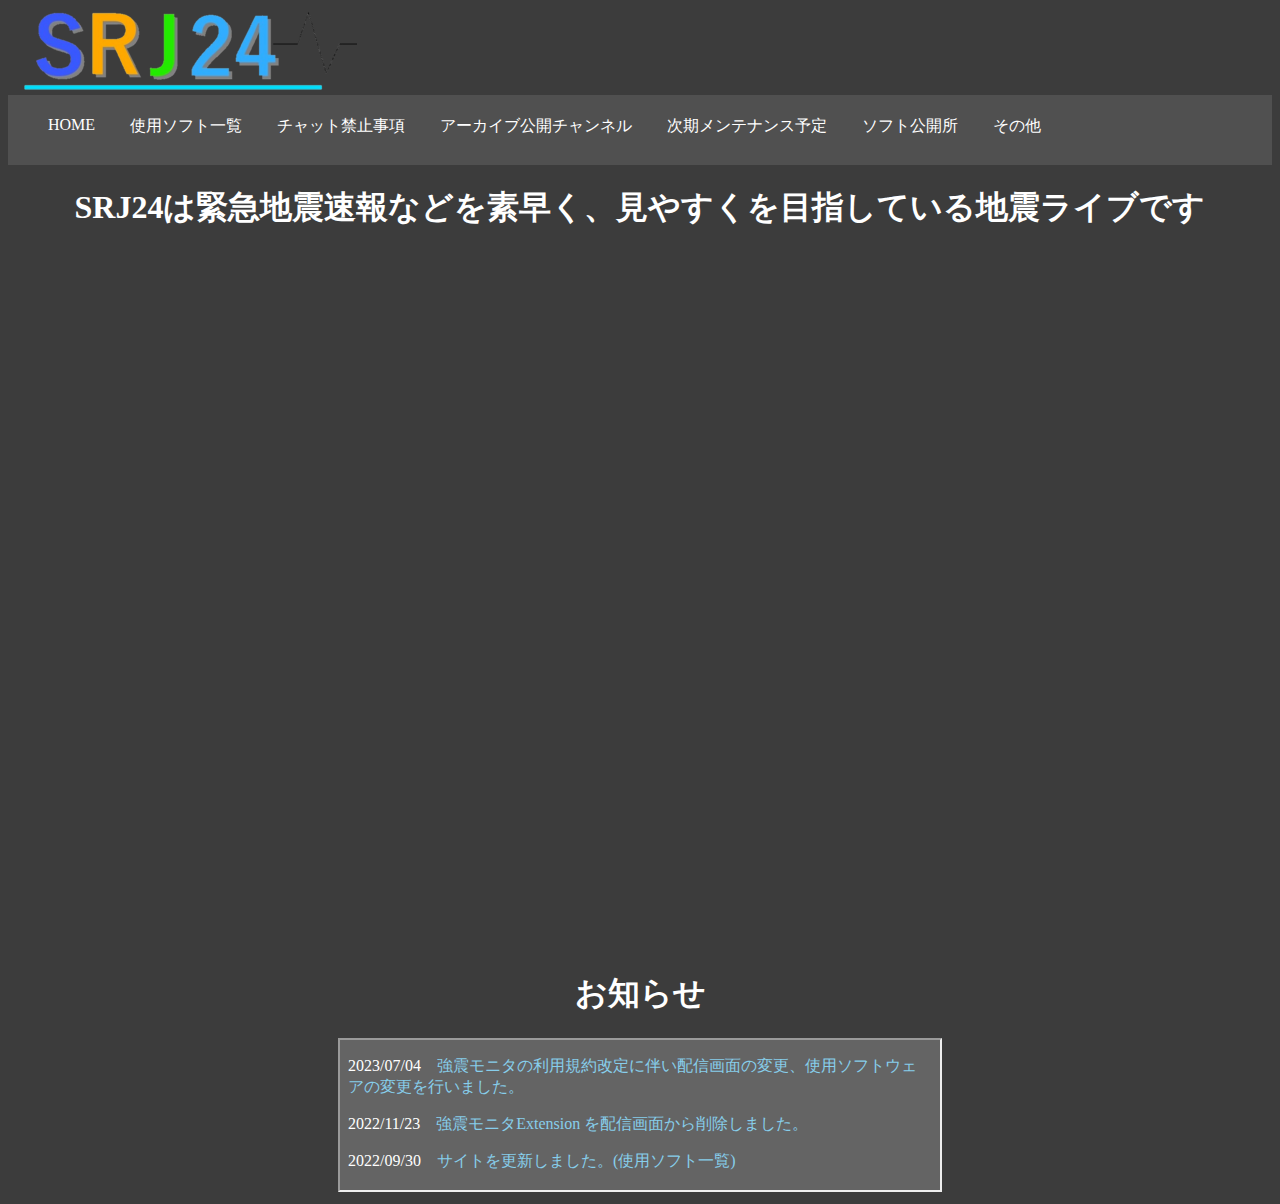
<file: index.html>
<!DOCTYPE html>
<html>
<head>
    <meta charset="utf-8">
    <meta http-equiv="X-UA-Compatible" content="IE=edge">
    <title>SRJ24 - Home</title>
    <link rel="icon" type="image/png" href="Data/Live.png">
    <link rel="stylesheet" href="css/nav.css">
    <meta property="og:url" content="https://rikunn.github.io/SRJ24-HomePage/index.html">
    <meta property="og:type" content="website">
    <meta property="og:title" content="SRJ24">
    <meta property="og:description" content="しーくんとりーくんの地震速報ライブチャンネル(SRJ24)の公式サイトです。">
    <meta property="og:site_name" content="SRJ24 Home">
    <meta property="og:image" content="Data/SRJ24.png">
</head>
<body bgcolor="#3c3c3c">
    <img src="Data/SRJ24.png">
    <nav>
        <ul>
            <li><a href="index.html">HOME</a></li>
            <li><a href="LiveScreen.html">使用ソフト一覧</a></li>
            <li><a href="Chat.html">チャット禁止事項</a></li>
            <li><a href="https://www.youtube.com/channel/UC1FDtoqpR40Fy5w6f7dwFCw" target="_blank">アーカイブ公開チャンネル</a></li>
            <li><a href="Maintenance.html">次期メンテナンス予定</a></li>
            <li><a href="Soft.html">ソフト公開所</a></li>
            <li><a href="Info.html">その他</a></li>
        </ul>
    </nav>
    <div style="text-align: center">
        <div>
            <h1 style="color:white">SRJ24は緊急地震速報などを素早く、見やすくを目指している地震ライブです</h1>
       <iframe width="1236" height="695" src="https://www.youtube.com/embed/1P_Yfn1awhE" title="日本全国地震速報ライブ・気象情報・24時間LIVE/Japan Earthquake Early Warning Live / Weather Information / 24 Hours LIVE" frameborder="0" allow="accelerometer; autoplay; clipboard-write; encrypted-media; gyroscope; picture-in-picture; web-share" allowfullscreen></iframe>
            <h1 style="color:white">お知らせ</h1>
            <iframe src="Notice/お知らせ.html" width="600" height="150">
            </iframe>
        </div>
    </div>
</body>
</html>
</file>
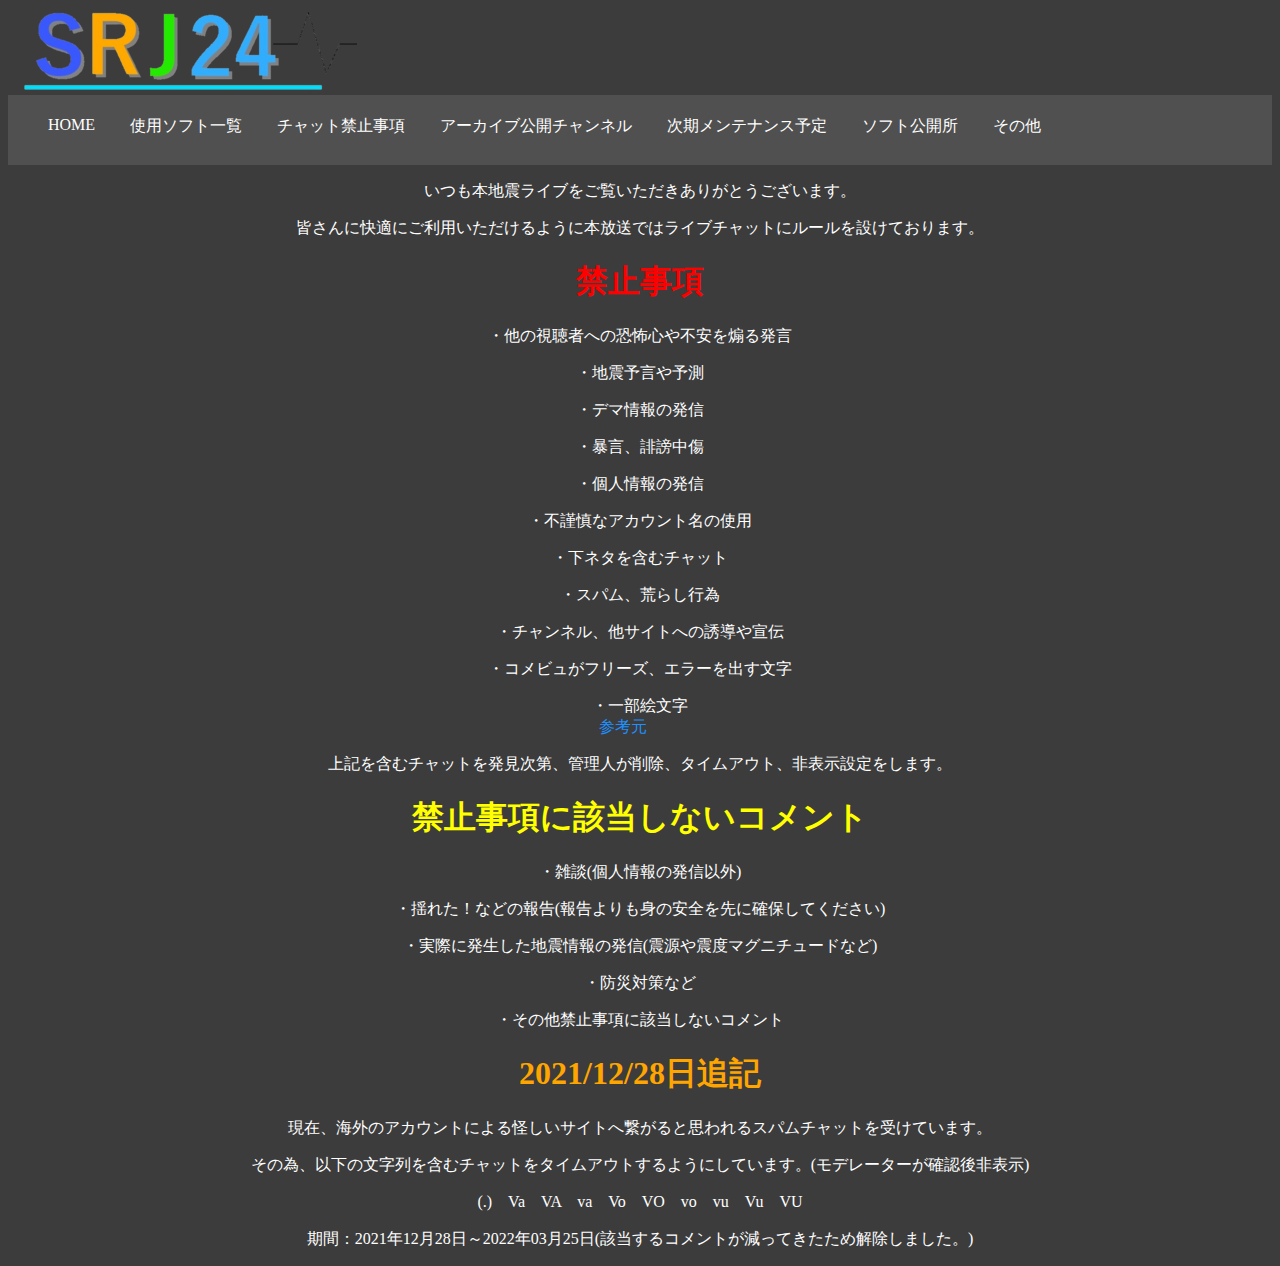
<file: Chat.html>
<!DOCTYPE html>
<html>
<head>
    <meta charset="utf-8">
    <meta http-equiv="X-UA-Compatible" content="IE=edge">
    <title>SRJ24 - チャット注意事項</title>
    <link rel="icon" type="image/png" href="Data/Live.png">
    <link rel="stylesheet" href="css/nav.css">
    <meta property="og:url" content="https://rikunn.github.io/SRJ24-HomePage/index.html">
    <meta property="og:type" content="article">
    <meta property="og:title" content="SRJ24">
    <meta property="og:description" content="地震ライブのチャットの注意事項など">
    <meta property="og:site_name" content="SRJ24 Chat">
    <meta property="og:image" content="Data/SRJ24.png">
</head>
<body bgcolor="#3c3c3c">
    <img src="Data/SRJ24.png">
    <nav>
        <ul>
            <li><a href="index.html">HOME</a></li>
            <li><a href="LiveScreen.html">使用ソフト一覧</a></li>
            <li><a href="Chat.html">チャット禁止事項</a></li>
            <li><a href="https://www.youtube.com/channel/UC1FDtoqpR40Fy5w6f7dwFCw" target="_blank">アーカイブ公開チャンネル</a></li>
            <li><a href="Maintenance.html">次期メンテナンス予定</a></li>
            <li><a href="Soft.html">ソフト公開所</a></li>
            <li><a href="Info.html">その他</a></li>
        </ul>
    </nav>
    <div style="text-align: center">
        <div>
            <p style="color:white">いつも本地震ライブをご覧いただきありがとうございます。</p>
            <p style="color:white">皆さんに快適にご利用いただけるように本放送ではライブチャットにルールを設けております。</p>
            <div>
                <h1 style="color:red">禁止事項</h1>
                <p style="color:white">・他の視聴者への恐怖心や不安を煽る発言</p>
                <p style="color:white">・地震予言や予測</p>
                <p style="color:white">・デマ情報の発信</p>
                <p style="color:white">・暴言、誹謗中傷</p>
                <p style="color:white">・個人情報の発信</p>
                <p style="color:white">・不謹慎なアカウント名の使用</p>
                <p style="color:white">・下ネタを含むチャット</p>
                <p style="color:white">・スパム、荒らし行為</p>
                <p style="color:white">・チャンネル、他サイトへの誘導や宣伝</p>
                <p style="color:white">・コメビュがフリーズ、エラーを出す文字</p>
                <p style="color:white">・一部絵文字<a style="color:dodgerblue" href="https://qiita.com/compo031/items/61ce02704ee27abed8d1">参考元</a></p>
                <p style="color:white">上記を含むチャットを発見次第、管理人が削除、タイムアウト、非表示設定をします。</p>
            </div>
            <div>
                <h1 style="color:yellow">禁止事項に該当しないコメント</h1>
                <p style="color:white">・雑談(個人情報の発信以外)</p>
                <p style="color:white">・揺れた！などの報告(報告よりも身の安全を先に確保してください)</p>
                <p style="color:white">・実際に発生した地震情報の発信(震源や震度マグニチュードなど)</p>
                <p style="color:white">・防災対策など</p>
                <p style="color:white">・その他禁止事項に該当しないコメント</p>
            </div>

            <h1 style="color:orange">2021/12/28日追記</h1>
            <p style="color:white">現在、海外のアカウントによる怪しいサイトへ繋がると思われるスパムチャットを受けています。</p>
            <p style="color:white">その為、以下の文字列を含むチャットをタイムアウトするようにしています。(モデレーターが確認後非表示)</p>
            <p style="color:white">(.)　Va　VA　va　Vo　VO　vo　vu　Vu　VU</p>
            <p style="color:white">期間：2021年12月28日～2022年03月25日(該当するコメントが減ってきたため解除しました。)</p>

        </div>
    </div>
</body>
</html>
</file>
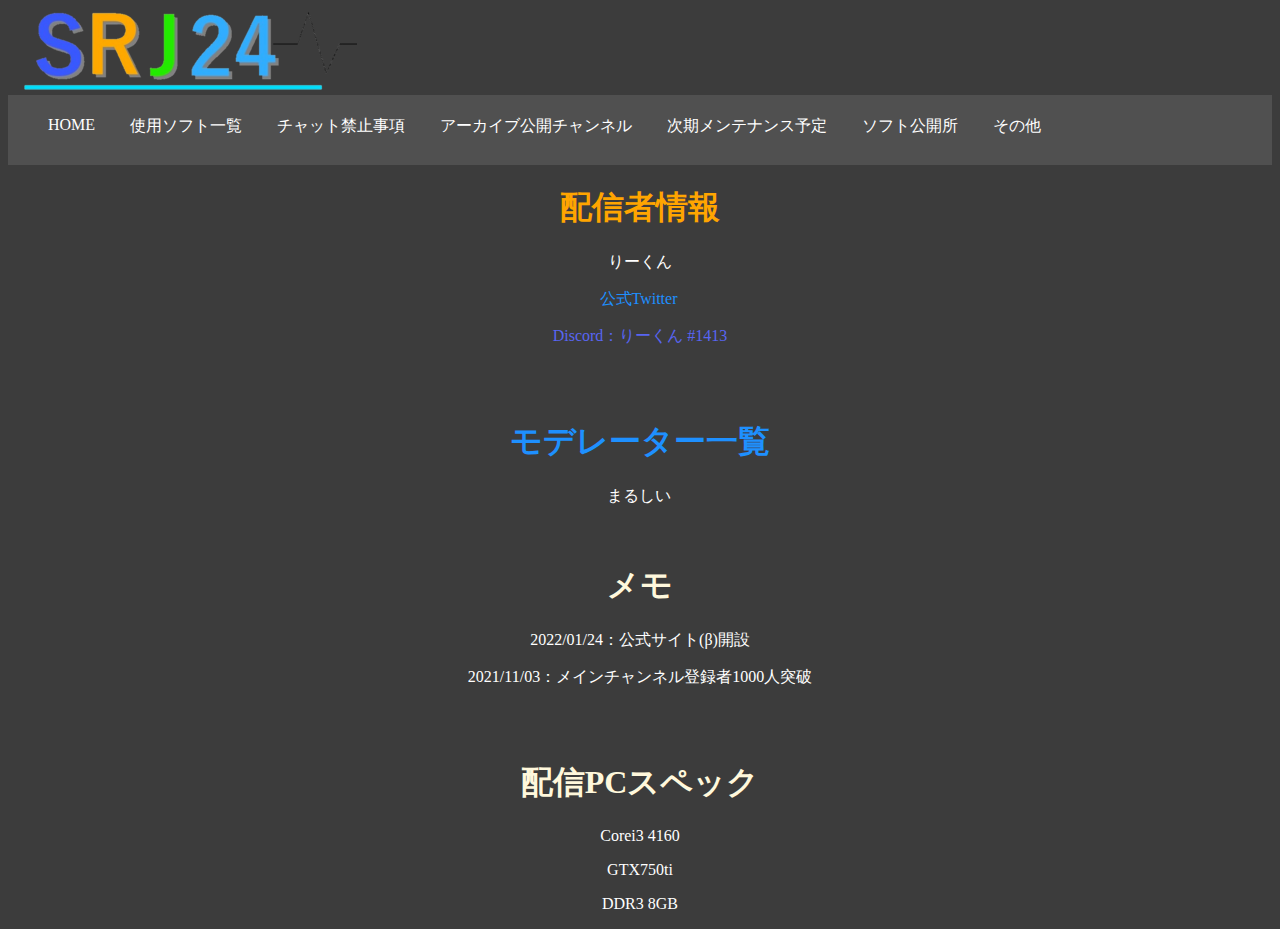
<file: Info.html>
<!DOCTYPE html>
<html>
<head>
    <meta charset="utf-8">
    <meta http-equiv="X-UA-Compatible" content="IE=edge">
    <title>SRJ24 - その他</title>
    <link rel="icon" type="image/png" href="Data/Live.png">
    <link rel="stylesheet" href="css/nav.css">
    <meta property="og:url" content="https://rikunn.github.io/SRJ24-HomePage/index.html">
    <meta property="og:type" content="article">
    <meta property="og:title" content="SRJ24">
    <meta property="og:description" content="その他">
    <meta property="og:site_name" content="SRJ24 Info">
    <meta property="og:image" content="Data/SRJ24.png">
</head>
<body bgcolor="#3c3c3c">
    <img src="Data/SRJ24.png">
    <nav>
        <ul>
            <li><a href="index.html">HOME</a></li>
            <li><a href="LiveScreen.html">使用ソフト一覧</a></li>
            <li><a href="Chat.html">チャット禁止事項</a></li>
            <li><a href="https://www.youtube.com/channel/UC1FDtoqpR40Fy5w6f7dwFCw" target="_blank">アーカイブ公開チャンネル</a></li>
            <li><a href="Maintenance.html">次期メンテナンス予定</a></li>
            <li><a href="Soft.html">ソフト公開所</a></li>
            <li><a href="Info.html">その他</a></li>
        </ul>
    </nav>
    <div style="text-align: center">
        <div>
            <div>
                <h1 style="color:orange">配信者情報</h1>
                <p style="color:white">りーくん</p>
                <a style="color:dodgerblue" href="https://twitter.com/SRJ24_">　　公式Twitter</a>
                <p style="color:#5865f2">Discord：りーくん #1413</p>
            </div>
            <br>
            <br>
            <div>
                <h1 style="color:dodgerblue">モデレーター一覧</h1>
                <a style="color:white" href="https://bit.ly/31HY8WL">　　まるしい</a>
            </div>
            <br>
            <br>
            <div>
                <h1 style="color:cornsilk">メモ</h1>
                <p style="color:white">2022/01/24：公式サイト(β)開設</p>
                <p style="color:white">2021/11/03：メインチャンネル登録者1000人突破</p>
            </div>
            <br>
            <br>
            <div>
                <h1 style="color:cornsilk">配信PCスペック</h1>
                <p style="color:white">Corei3 4160</p>
                <p style="color:white">GTX750ti</p>
                <p style="color:white">DDR3 8GB</p>
            </div>
        </div>
    </div>
</body>
</html>
</file>
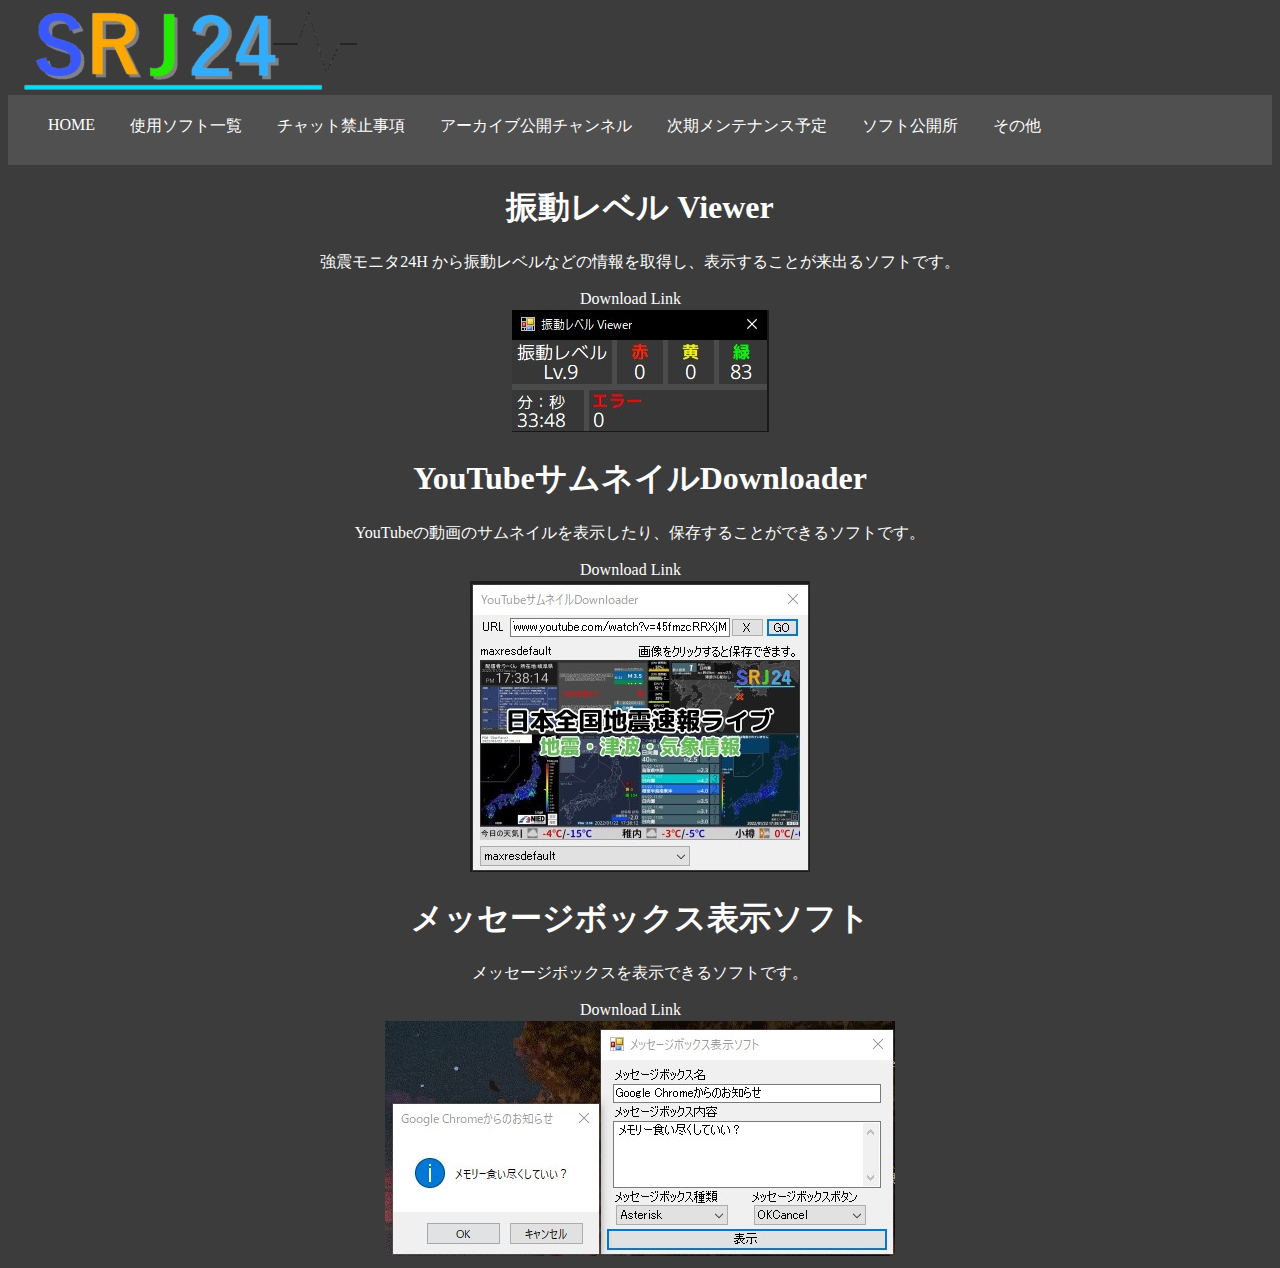
<file: Soft.html>
<!DOCTYPE html>
<html>
<head>
    <meta charset="utf-8">
    <meta http-equiv="X-UA-Compatible" content="IE=edge">
    <title>SRJ24 - ソフト公開所</title>
    <link rel="icon" type="image/png" href="Data/Live.png">
    <link rel="stylesheet" href="css/nav.css">
    <meta property="og:url" content="https://rikunn.github.io/SRJ24-HomePage/index.html">
    <meta property="og:type" content="article">
    <meta property="og:title" content="SRJ24">
    <meta property="og:description" content="管理者が制作したソフトを公開する場所です">
    <meta property="og:site_name" content="SRJ24 ソフト公開所">
    <meta property="og:image" content="Data/SRJ24.png">
</head>
<body bgcolor="#3c3c3c">
    <img src="Data/SRJ24.png">
    <nav>
        <ul>
            <li><a href="index.html">HOME</a></li>
            <li><a href="LiveScreen.html">使用ソフト一覧</a></li>
            <li><a href="Chat.html">チャット禁止事項</a></li>
            <li><a href="https://www.youtube.com/channel/UC1FDtoqpR40Fy5w6f7dwFCw" target="_blank">アーカイブ公開チャンネル</a></li>
            <li><a href="Maintenance.html">次期メンテナンス予定</a></li>
            <li><a href="Soft.html">ソフト公開所</a></li>
            <li><a href="Info.html">その他</a></li>
        </ul>
    </nav>
    <div style="text-align: center">
        <div>
            <h1 style="color:white">振動レベル Viewer</h1>
            <p style="color:white">強震モニタ24H から振動レベルなどの情報を取得し、表示することが来出るソフトです。</p>
            <a href="Data/振動レベル Viewer v1.2_20240108.zip">　Download Link</a>
            <img src="Data/振動レベルviewer.jpg" alt="振動レベルviewer.jpg">

            <h1 style="color:white">YouTubeサムネイルDownloader</h1>
            <p style="color:white">YouTubeの動画のサムネイルを表示したり、保存することができるソフトです。</p>
            <a href="Data/YouTubeサムネイルDownloader.zip">　Download Link</a>
            <img src="Data/YouTubeImgDL.jpg" alt="YouTubeImgDL.jpg">

            <h1 style="color:white">メッセージボックス表示ソフト</h1>
            <p style="color:white">メッセージボックスを表示できるソフトです。</p>
            <a href="Data/メッセージボックス表示ソフト.zip">　Download Link</a>
            <img src="Data/MessageBox.jpg" alt="MessageBox.jpg">
        </div>
    </div>
</body>
</html>
</file>
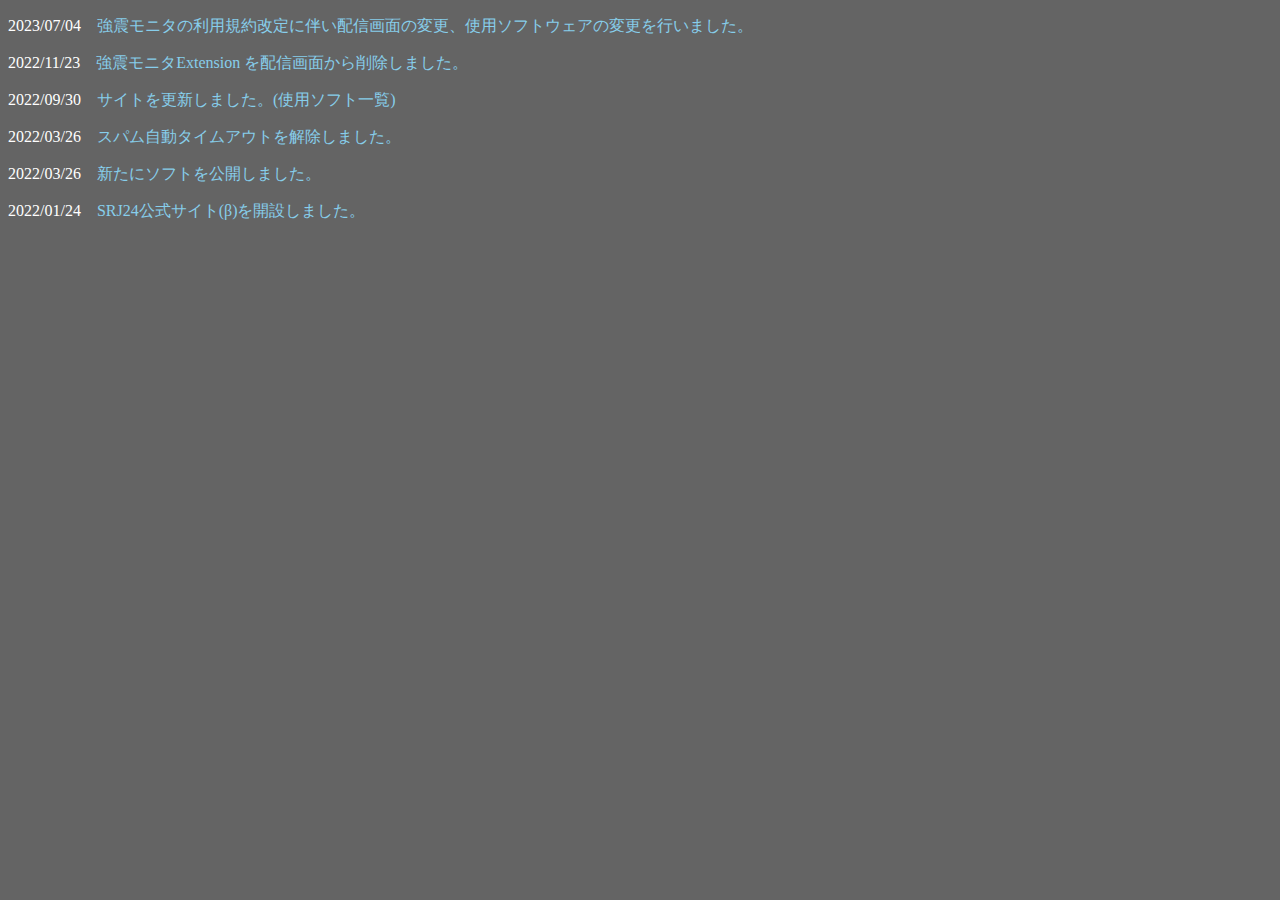
<file: Notice/お知らせ.html>
<!DOCTYPE html>
<html>
<head>
    <meta charset="utf-8">
    <meta http-equiv="X-UA-Compatible" content="IE=edge">
</head>
<body bgcolor="#646464">
    <p style="color:white">2023/07/04　<label style="color:skyblue">強震モニタの利用規約改定に伴い配信画面の変更、使用ソフトウェアの変更を行いました。</label></p>
    <p style="color:white">2022/11/23　<label style="color:skyblue">強震モニタExtension を配信画面から削除しました。</label></p>
    <p style="color:white">2022/09/30　<label style="color:skyblue">サイトを更新しました。(使用ソフト一覧)</label></p>
    <p style="color:white">2022/03/26　<label style="color:skyblue">スパム自動タイムアウトを解除しました。</label></p>
    <p style="color:white">2022/03/26　<label style="color:skyblue">新たにソフトを公開しました。</label></p>
    <p style="color:white">2022/01/24　<label style="color:skyblue">SRJ24公式サイト(β)を開設しました。</label></p>
</body>
</html>
</file>
<file: css/nav.css>
nav {
    width: 100%;
    height: 70px;
    background-color: #505050;
    padding-top: 5px;
    box-sizing: border-box;
}
    ul{
    display: flex;
    }
    li{
    list-style: none;
    }
    a{
    display: block;
    text-decoration: none;
    color: white;
    margin-right: 35px;
    }
</file>
